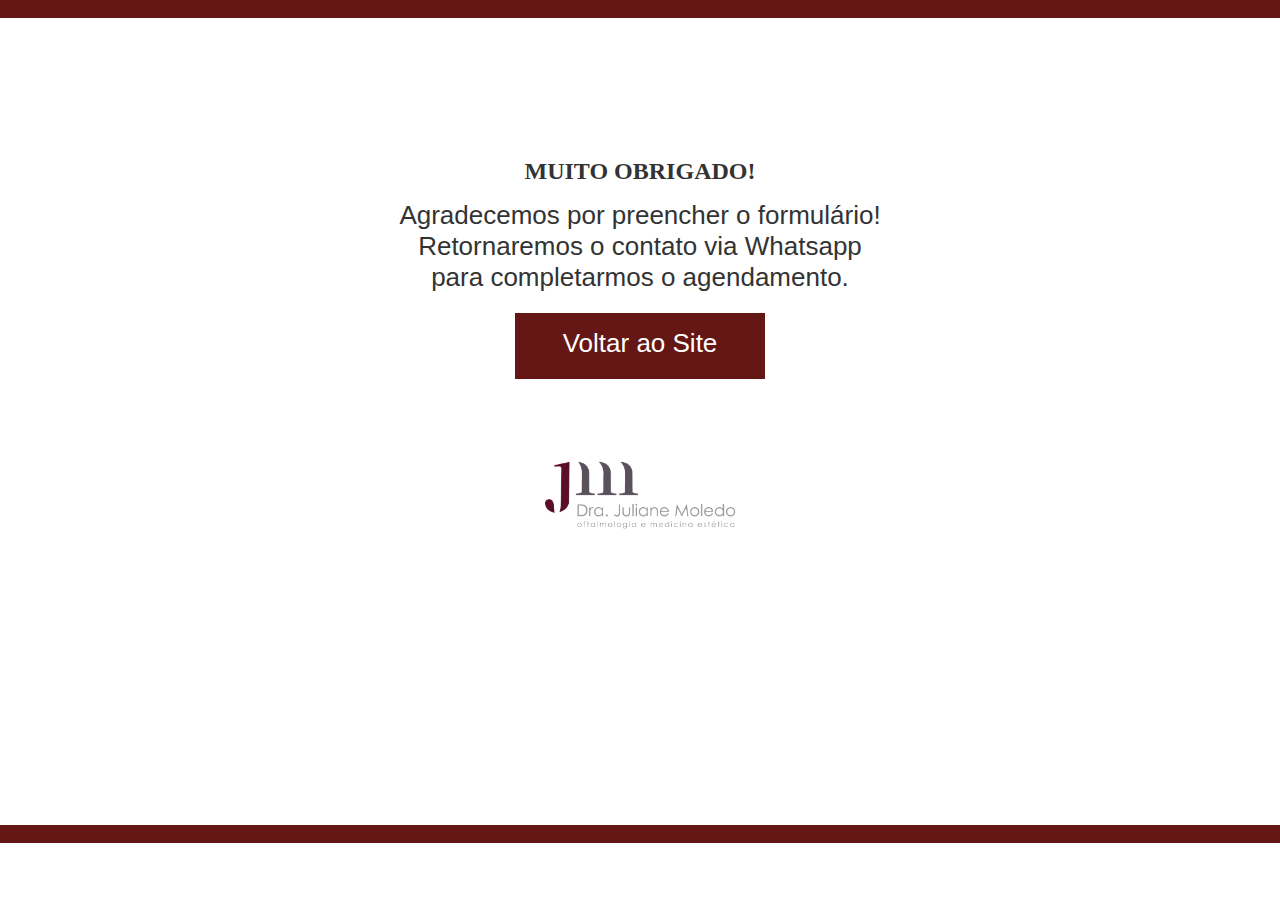
<file: index.html>
<!DOCTYPE html>
<html lang="pt-br">

<head>
    <meta charset="UTF-8">
    <meta http-equiv="X-UA-Compatible" content="IE=edge">
    <meta name="viewport" content="width=device-width, initial-scale=1.0">
    <link rel="stylesheet" href="style.css">
    <title>Agradecimento</title>
</head>
<header>.</header>
<body>
    <section class="login-main-wrapper">
        <div class="main-container">
            <div class="login-process">
                <div class="login-main-container">
                    <div class="thankyou-wrapper">
                        <h1>MUITO OBRIGADO! </h1>
                        <p>Agradecemos por preencher o formulário! Retornaremos o contato via Whatsapp para completarmos o agendamento. </p>
                        <a href="https://andisvader.github.io/ConsultorioDeEstetica/">Voltar ao Site</a>
                        <h1><img src="logo.jpeg"
                            alt="obrigado" /></h1>
                        <div class="clr"></div>
                    </div>
                    <div class="clr"></div>
                </div>
            </div>
            <div class="clr"></div>
        </div>
    </section>
</body>
<footer>.</footer>

</html>
</file>
<file: style.css>
*{
    margin: 0;
    padding: 0;
    box-sizing: border-box;
}
header{
    background-color: #651716;
    color: #651716;
}
footer{
    background-color: #651716;
    color: #651716
}
.main-container{
    display: flex;
    justify-content: center;
    align-items: center;
    padding: 50px;
    margin: 80px;

}

.login-main-container{
    display: flex;
    align-items: center;

}
.thankyou-wrapper {
    width: 50%;
    margin: auto;
    background: #ffffff;
    padding: 10px 0px 50px;
}
.thankyou-wrapper img{
    width: 250px;
    height: 250px;
}

.thankyou-wrapper h1 {
    font-size: 1.5em;
    text-align: center;
    color: #333333;
    padding: 0px 10px 10px;
}

.thankyou-wrapper p {
    font: 26px Arial, Helvetica, sans-serif;
    text-align: center;
    color: #333333;
    padding: 5px 10px 10px;
}

.thankyou-wrapper a {
    font: 26px Arial, Helvetica, sans-serif;
    text-align: center;
    color: #ffffff;
    display: block;
    text-decoration: none;
    width: 250px;
    background: #651716;
    margin: 10px auto 0px;
    padding: 15px 20px 15px;
    border-bottom: 5px solid #651716;
}

.thankyou-wrapper a:hover {
    font: 26px Arial, Helvetica, sans-serif;
    text-align: center;
    color: #ffffff;
    display: block;
    text-decoration: none;
    width: 250px;
    background: #BAA599;
    margin: 10px auto 0px;
    padding: 15px 20px 15px;
    border-bottom: 5px solid #BAA599
}

@media screen and (max-width: 650px) {
    .login-main-container{
        padding: 0;
        margin: 20px;

    }
    .main-container{
        padding: 0;
        margin: 0;
    }
    .thankyou-wrapper{
        width: 90%;
        padding-top: 80px;
        align-items: center;
    }
    
}
</file>
